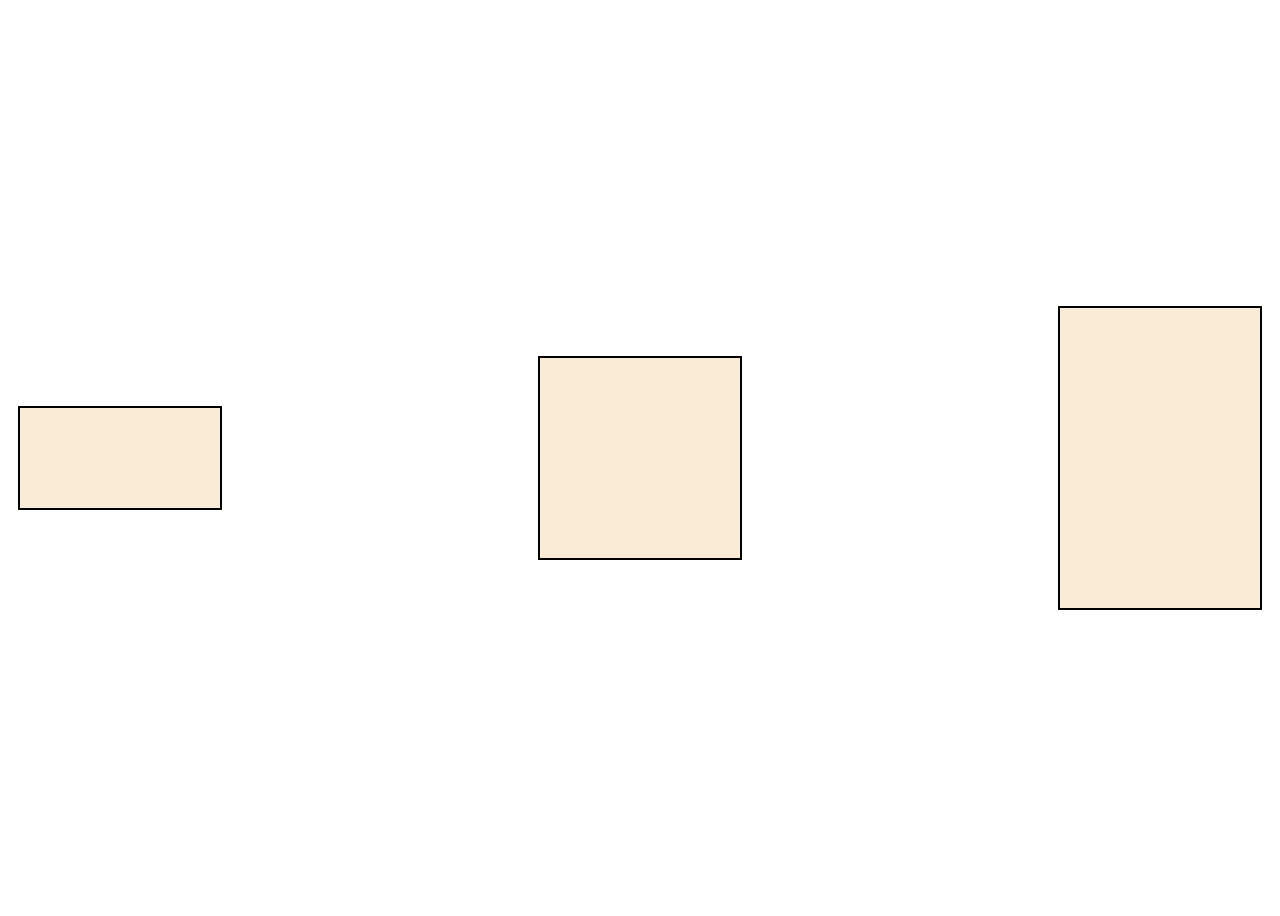
<file: flex/index.html>
<!DOCTYPE html>
<html lang="en">
<head>
    <meta charset="UTF-8">
    <meta http-equiv="X-UA-Compatible" content="IE=edge">
    <meta name="viewport" content="width=device-width, initial-scale=1.0">
    <title>Document</title>
    <link rel="stylesheet" href="style.css">
</head>
<body>
    <div class="container">
        <div class="container-items container-items-1"></div>
        <div class="container-items container-items-2"></div>
        <div class="container-items container-items-3"></div>
    </div>
</body>
</html>
</file>
<file: flex/style.css>
.container {
  height: 900px;
  display: flex;
  flex-wrap: wrap;
  flex-direction: row;
  justify-content: space-between;
  align-items: center;
  align-content: space-around;
}

.container-items {
  width: 200px;
  margin: 10px;
  background-color: antiquewhite;
  border: 2px solid black;
}

.container-items-1 {
  min-height: 100px;
}
.container-items-2 {
  min-height: 200px;
}
.container-items-3 {
  min-height: 300px;
}
</file>
